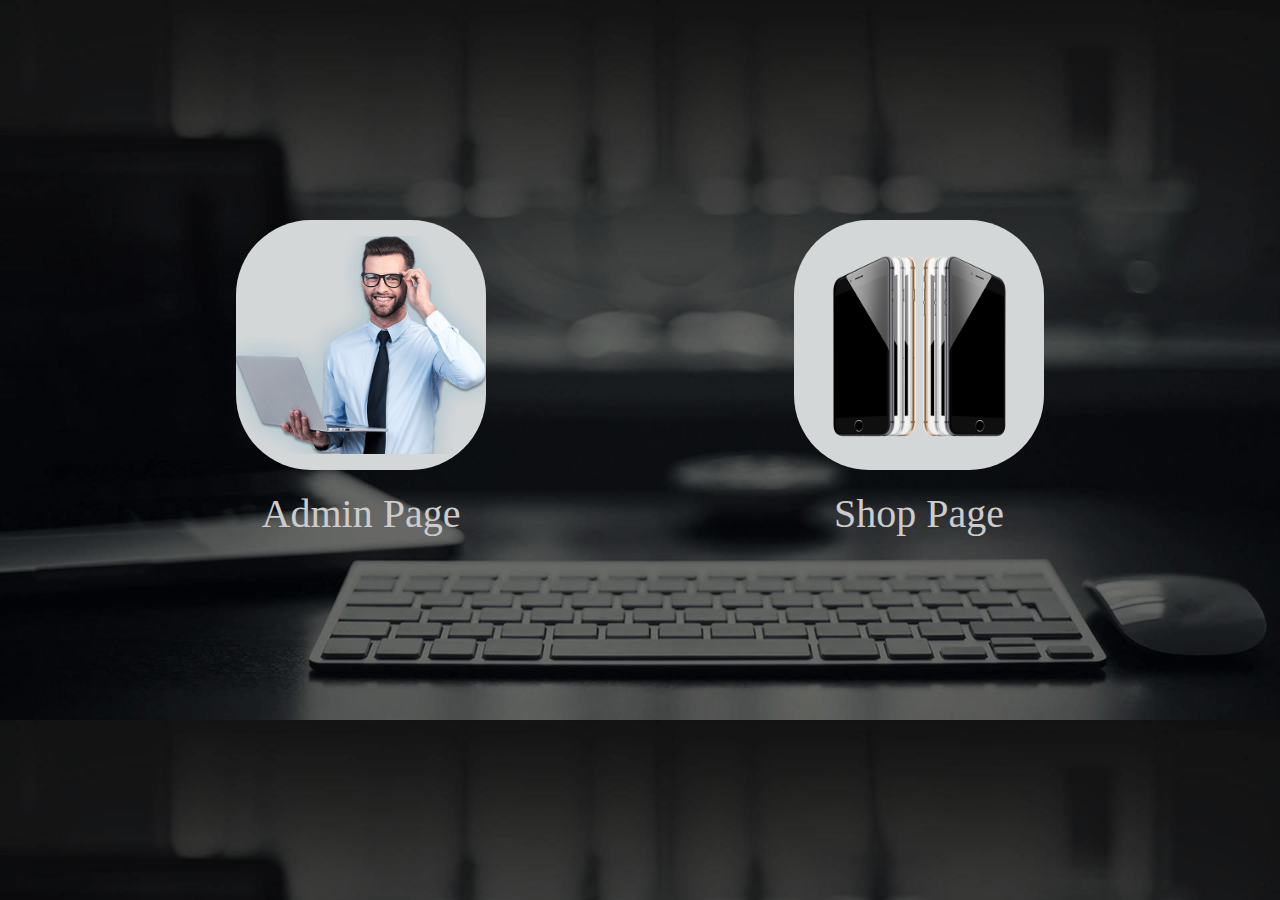
<file: index.html>
<!DOCTYPE html>

<html lang="en">
<script src="chrome-extension://eppiocemhmnlbhjplcgkofciiegomcon/content/location/location.js"
    id="eppiocemhmnlbhjplcgkofciiegomcon"></script>
<script src="chrome-extension://eppiocemhmnlbhjplcgkofciiegomcon/libs/extend-native-history-api.js"></script>
<script src="chrome-extension://eppiocemhmnlbhjplcgkofciiegomcon/libs/requests.js"></script>

<head>
    <meta http-equiv="Content-Type" content="text/html; charset=UTF-8">

    <meta http-equiv="X-UA-Compatible" content="IE=edge">
    <meta name="viewport" content="width=device-width, initial-scale=1.0">
    <title>Home Page</title>

    <link rel="stylesheet" href="./asset/css/bootstrap.min.css"
        integrity="sha512-Ez0cGzNzHR1tYAv56860NLspgUGuQw16GiOOp/I2LuTmpSK9xDXlgJz3XN4cnpXWDmkNBKXR/VDMTCnAaEooxA=="
        crossorigin="anonymous" referrerpolicy="no-referrer">
    <link rel="stylesheet" href="./asset/css/homePage.css">

    <script bis_use="true" type="text/javascript" charset="utf-8"
        data-bis-config="[&quot;facebook.com/&quot;,&quot;twitter.com/&quot;,&quot;youtube-nocookie.com/embed/&quot;,&quot;//vk.com/&quot;,&quot;//www.vk.com/&quot;,&quot;linkedin.com/&quot;,&quot;//www.linkedin.com/&quot;,&quot;//instagram.com/&quot;,&quot;//www.instagram.com/&quot;,&quot;//www.google.com/recaptcha/api2/&quot;,&quot;//hangouts.google.com/webchat/&quot;,&quot;//www.google.com/calendar/&quot;,&quot;//www.google.com/maps/embed&quot;,&quot;spotify.com/&quot;,&quot;soundcloud.com/&quot;,&quot;//player.vimeo.com/&quot;,&quot;//disqus.com/&quot;,&quot;//tgwidget.com/&quot;,&quot;//js.driftt.com/&quot;,&quot;friends2follow.com&quot;,&quot;/widget&quot;,&quot;login&quot;,&quot;//video.bigmir.net/&quot;,&quot;blogger.com&quot;,&quot;//smartlock.google.com/&quot;,&quot;//keep.google.com/&quot;,&quot;/web.tolstoycomments.com/&quot;,&quot;moz-extension://&quot;,&quot;chrome-extension://&quot;,&quot;/auth/&quot;,&quot;//analytics.google.com/&quot;,&quot;adclarity.com&quot;,&quot;paddle.com/checkout&quot;,&quot;hcaptcha.com&quot;,&quot;recaptcha.net&quot;,&quot;2captcha.com&quot;,&quot;accounts.google.com&quot;,&quot;www.google.com/shopping/customerreviews&quot;,&quot;buy.tinypass.com&quot;,&quot;gstatic.com&quot;,&quot;secureir.ebaystatic.com&quot;,&quot;docs.google.com&quot;,&quot;contacts.google.com&quot;,&quot;github.com&quot;,&quot;mail.google.com&quot;,&quot;chat.google.com&quot;,&quot;audio.xpleer.com&quot;,&quot;keepa.com&quot;,&quot;static.xx.fbcdn.net&quot;,&quot;sas.selleramp.com&quot;,&quot;1plus1.video&quot;,&quot;console.googletagservices.com&quot;,&quot;//lnkd.demdex.net/&quot;,&quot;//radar.cedexis.com/&quot;,&quot;//li.protechts.net/&quot;,&quot;challenges.cloudflare.com/&quot;,&quot;ogs.google.com&quot;]"
        src="chrome-extension://eppiocemhmnlbhjplcgkofciiegomcon/executors/traffic.js"></script>
</head>

<body __processed_9dd7d2c8-81f6-4187-931a-f26d92ddc0a9__="true"
    bis_register="[base64]"
    bis_skin_checked="1">
    <div class="container d-lg-flex justify-content-around" bis_skin_checked="1">
        <a href="./admin/view/admin.html" bis_skin_checked="1">
            <div class="text-center pic" bis_skin_checked="1">
                <div class="homeEffect" bis_skin_checked="1">
                    <img src="./asset/img/admin2.png" class="img-fluid">
                </div>
                <h1 class="underline-hover-effect">Admin Page</h1>
            </div>
        </a>

        <a href="./customer/view/customer.html" bis_skin_checked="1">
            <div class="text-center pic" bis_skin_checked="1">
                <div class="homeEffect" bis_skin_checked="1">
                    <img src="./asset/img/store.png" class="img-fluid">
                </div>
                <h1 class="underline-hover-effect">Shop Page</h1>
            </div>
        </a>
    </div>

    <script src="./asset/js/jquery.js"
        integrity="sha512-n/4gHW3atM3QqRcbCn6ewmpxcLAHGaDjpEBu4xZd47N0W2oQ+6q7oc3PXstrJYXcbNU1OHdQ1T7pAP+gi5Yu8g=="
        crossorigin="anonymous" referrerpolicy="no-referrer"></script>
    <script src="./asset/js/bootstrap.min.js"
        integrity="sha512-EKWWs1ZcA2ZY9lbLISPz8aGR2+L7JVYqBAYTq5AXgBkSjRSuQEGqWx8R1zAX16KdXPaCjOCaKE8MCpU0wcHlHA=="
        crossorigin="anonymous" referrerpolicy="no-referrer"></script>


</body>

</html>
</file>
<file: asset/css/homePage.css>
body {
  background-image: url(./../img/bg.jpg);
  background-size: cover;
}

.container {
  margin-top: 200px;
}

a {
  text-decoration: none;
}

h1 {
  color: rgb(204, 204, 204);
  font-family: 'Times New Roman', Times, serif;
}

.homeEffect {
  /* opacity: 95%; */
  display: flex;
  align-items: center;
  justify-content: center;
  position: relative;
  margin: 20px auto;
  width: 250px;
  height: 250px;
  background: rgb(211, 215, 216);
  border-radius: 75px;
  font-family: 'Montserrat', sans-serif;
  font-size: 20px;
  font-weight: lighter;
  letter-spacing: 2px;
  transition: 1s box-shadow;
}
.pic:hover h1 {
  color: #f3ce5e;
}
.pic:hover .homeEffect {
  box-shadow: 0 5px 35px 0px rgba(0, 0, 0, 0.1);
}
.pic:hover .homeEffect:before,
.pic:hover .homeEffect:after {
  display: block;
  content: '';
  position: absolute;
  width: 250px;
  height: 250px;
  background: #fda8cf;
  border-radius: 75px;
  z-index: -1;
  animation: 1s clockwise infinite;
}
.pic:hover .homeEffect:after {
  background: #f3ce5e;
  animation: 2s counterclockwise infinite;
}

.underline-hover-effect {
  display: inline-block;
  padding-bottom: 0.25rem; /* defines the space between text and underline */
  position: relative;
}

.underline-hover-effect:before {
  content: '';
  position: absolute;
  left: 0;
  bottom: 0;
  width: 0;
  height: 3px;
  background-color: #f3ce5e;
  transition: width 0.25s ease-out;
}
.pic:hover .underline-hover-effect:before {
  width: 100%;
}
@keyframes clockwise {
  0% {
    top: -5px;
    left: 0;
  }
  12% {
    top: -2px;
    left: 2px;
  }
  25% {
    top: 0;
    left: 5px;
  }
  37% {
    top: 2px;
    left: 2px;
  }
  50% {
    top: 5px;
    left: 0;
  }
  62% {
    top: 2px;
    left: -2px;
  }
  75% {
    top: 0;
    left: -5px;
  }
  87% {
    top: -2px;
    left: -2px;
  }
  100% {
    top: -5px;
    left: 0;
  }
}
@keyframes counterclockwise {
  0% {
    top: -5px;
    right: 0;
  }
  12% {
    top: -2px;
    right: 2px;
  }
  25% {
    top: 0;
    right: 5px;
  }
  37% {
    top: 2px;
    right: 2px;
  }
  50% {
    top: 5px;
    right: 0;
  }
  62% {
    top: 2px;
    right: -2px;
  }
  75% {
    top: 0;
    right: -5px;
  }
  87% {
    top: -2px;
    right: -2px;
  }
  100% {
    top: -5px;
    right: 0;
  }
}
</file>
